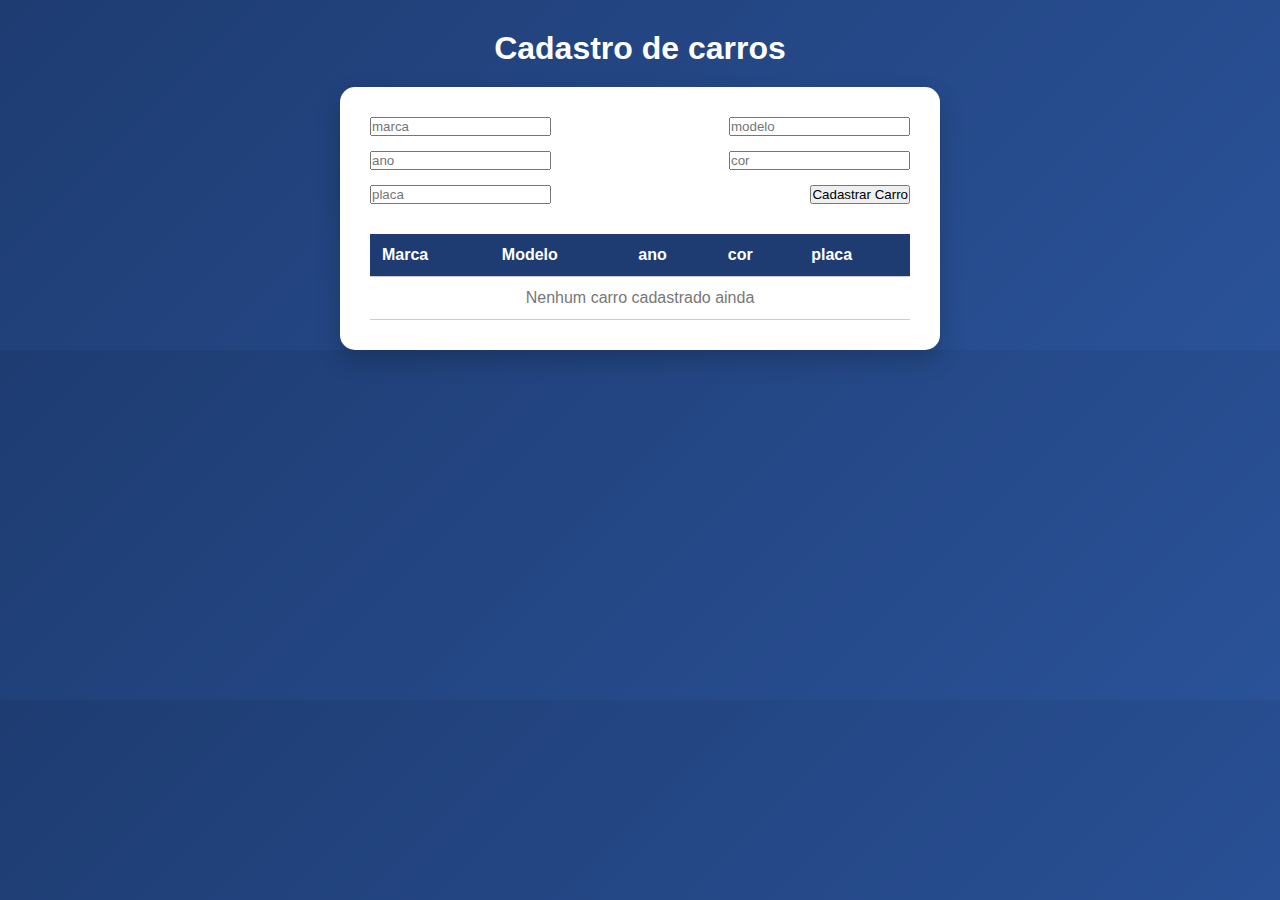
<file: index.html>
<!DOCTYPE html>
<html lang="pt-br">
<head>
    <meta charset="UTF-8">
    <meta name="viewport" content="width=device-width, initial-scale=1.0">
    <title>Cadastro de Carros</title>
    <link rel="stylesheet" href="css/estilo.css">
</head>
<body>
    <h1>Cadastro de carros</h1>
    <div class="container">
        <form id="Carform">
            <input type="text" id="marca" placeholder="marca" required>
            <input type="text" id="modelo" placeholder="modelo" required>
            <input type="number" id="ano" placeholder="ano" required>
            <input type="text" id="cor" placeholder="cor" required>
            <input type="caractere" id="placa" placeholder="placa" required>
            <button type="submit">Cadastrar Carro</button>
        </form>
        <table id="tabela-carros">
            <thead>
                <tr>
                    <th>Marca</th>
                    <th>Modelo</th>
                    <th>ano</th>
                    <th>cor</th>
                    <th>placa</th>
                </tr>
            </thead>
            <tbody id="lista-carros">
                <tr class="no-data">
                    <td colspan="5">Nenhum carro cadastrado ainda</td>
                </tr>
            </tbody>
        </table>
    </div>

    
</body>
</html>
</file>
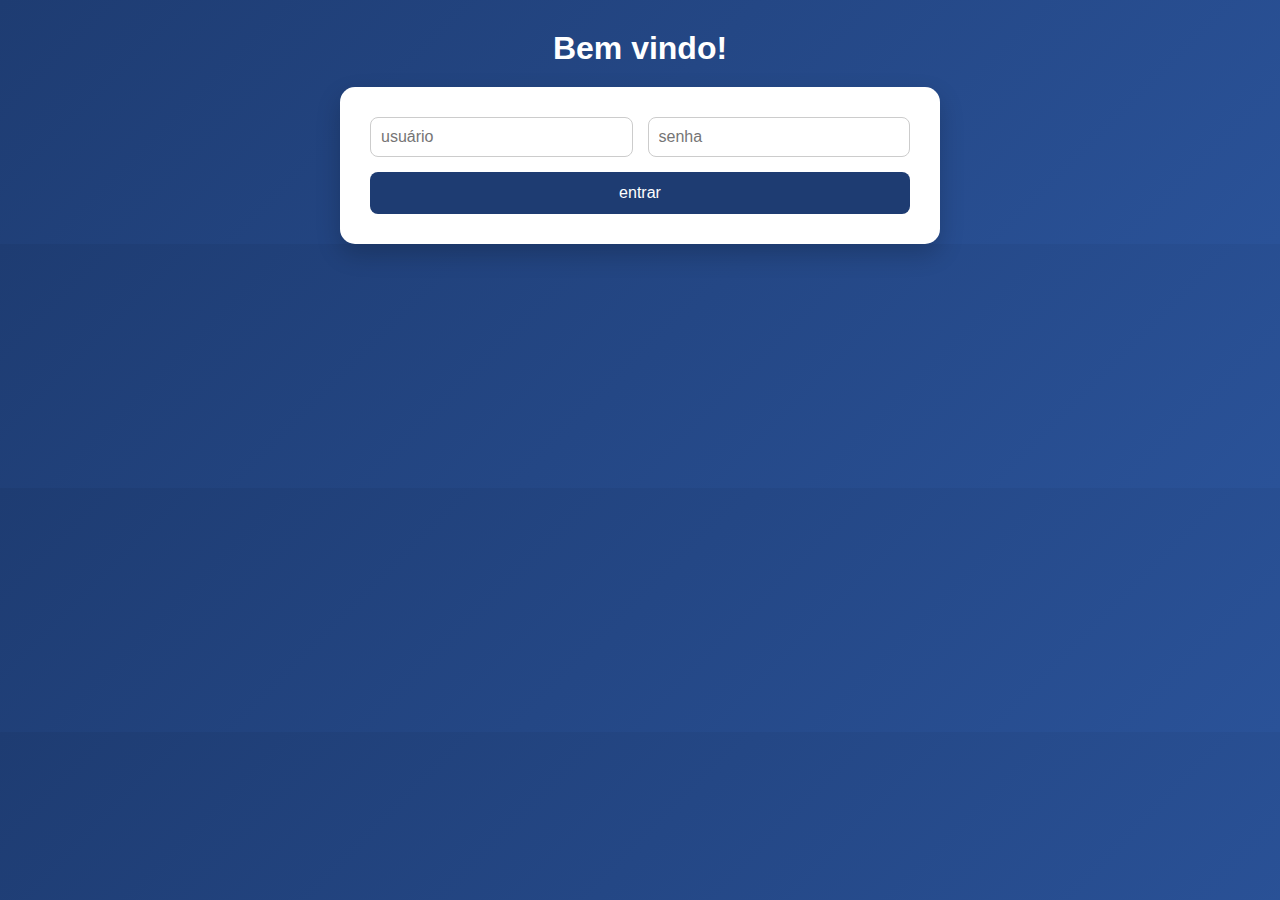
<file: login.html>
<!DOCTYPE html>
<html lang="pt-br">
<head>
    <meta charset="UTF-8">
    <meta name="viewport" content="width=device-width, initial-scale=1.0">
    <link rel="stylesheet" href="css/login.css">
    <title>Login</title>
</head>
<body>
    <h1>Bem vindo!</h1>
    <div class="container">
        <form>
            <input type="caractere" id="usuário" placeholder="usuário" required>
            <input type="caractere" id="senha" placeholder="senha" required>
            <button type="submit">entrar</button>
        </form>
    </div>
    
</body>
</html>
</file>
<file: css/estilo.css>
*{
    margin: 0;
    padding: 0;
    box-sizing: border-box;
}
body{
    font-family: 'Segoe UI', Tahoma, Geneva, Verdana, sans-serif;
    background: linear-gradient(135deg, #1e3c72, #2a5298);
    color: #333;
    margin: 0;
    padding: 0;
    display: flex;
    flex-direction: column;
    align-items: center;
    min-height: 100hv;
}
h1{
    color: white;
    margin-top: 30px;
    text-align: center;
}
.container{
    background: white;
    border-radius: 15px;
    box-shadow: 0 10px 25px rgba(0,0,0,0.2);
    padding: 30px;
    margin-top: 20px;
    width: 90%;
    max-width: 600px;
}
form {
    display: flex;
    flex-wrap: wrap;
    justify-content: space-between;
    gap: 15px;
}

form-input{
    flex: 1 1 45%;
    min-width: 45%;
    padding: 10px;
    border: 1px solid #ccc;
    border-radius: 8px;
    font-size: 1em;
}
form-button{
    flex: 1 1 100%;
    padding: 12px;
    background: #1e3c72;
    color: white;
    border: none;
    border-radius: 8px;
    cursor: pointer;
    font-size: 1em;
    transition: background 0.3s ease;
}

form-button :hover{
    background: #2a5298;
}

table {
    margin-top: 30px;
    width: 100%;
    border-collapse: collapse;
    text-align: left;
}

th, td {
    padding: 12px;
    border-bottom: 1px solid #ccc;
}

th {
    background-color: #1e3c72;
    color: white;
}

.no-data{
    text-align: center;
    color: #777;
    padding: 15px;
}
</file>
<file: css/login.css>
*{
    margin: 0;
    padding: 0;
    box-sizing: border-box;
}
body{
    font-family: 'Segoe UI', Tahoma, Geneva, Verdana, sans-serif;
    background: linear-gradient(135deg, #1e3c72, #2a5298);
    color: #333;
    margin: 0;
    padding: 0;
    display: flex;
    flex-direction: column;
    align-items: center;
    min-height: 100hv;
}
h1{
    color: white;
    margin-top: 30px;
    text-align: center;
}
.container{
    background: white;
    border-radius: 15px;
    box-shadow: 0 10px 25px rgba(0,0,0,0.2);
    padding: 30px;
    margin-top: 20px;
    width: 90%;
    max-width: 600px;
}
form {
    display: flex;
    flex-wrap: wrap;
    justify-content: space-between;
    gap: 15px;
}

form input{
    flex: 1 1 45%;
    min-width: 45%;
    padding: 10px;
    border: 1px solid #ccc;
    border-radius: 8px;
    font-size: 1em;
}
form button{
    flex: 1 1 100%;
    padding: 12px;
    background: #1e3c72;
    color: white;
    border: none;
    border-radius: 8px;
    cursor: pointer;
    font-size: 1em;
    transition: background 0.3s ease;
}

form button :hover{
    background: #2a5298;
}

table {
    margin-top: 30px;
    width: 100%;
    border-collapse: collapse;
    text-align: left;
}
</file>
